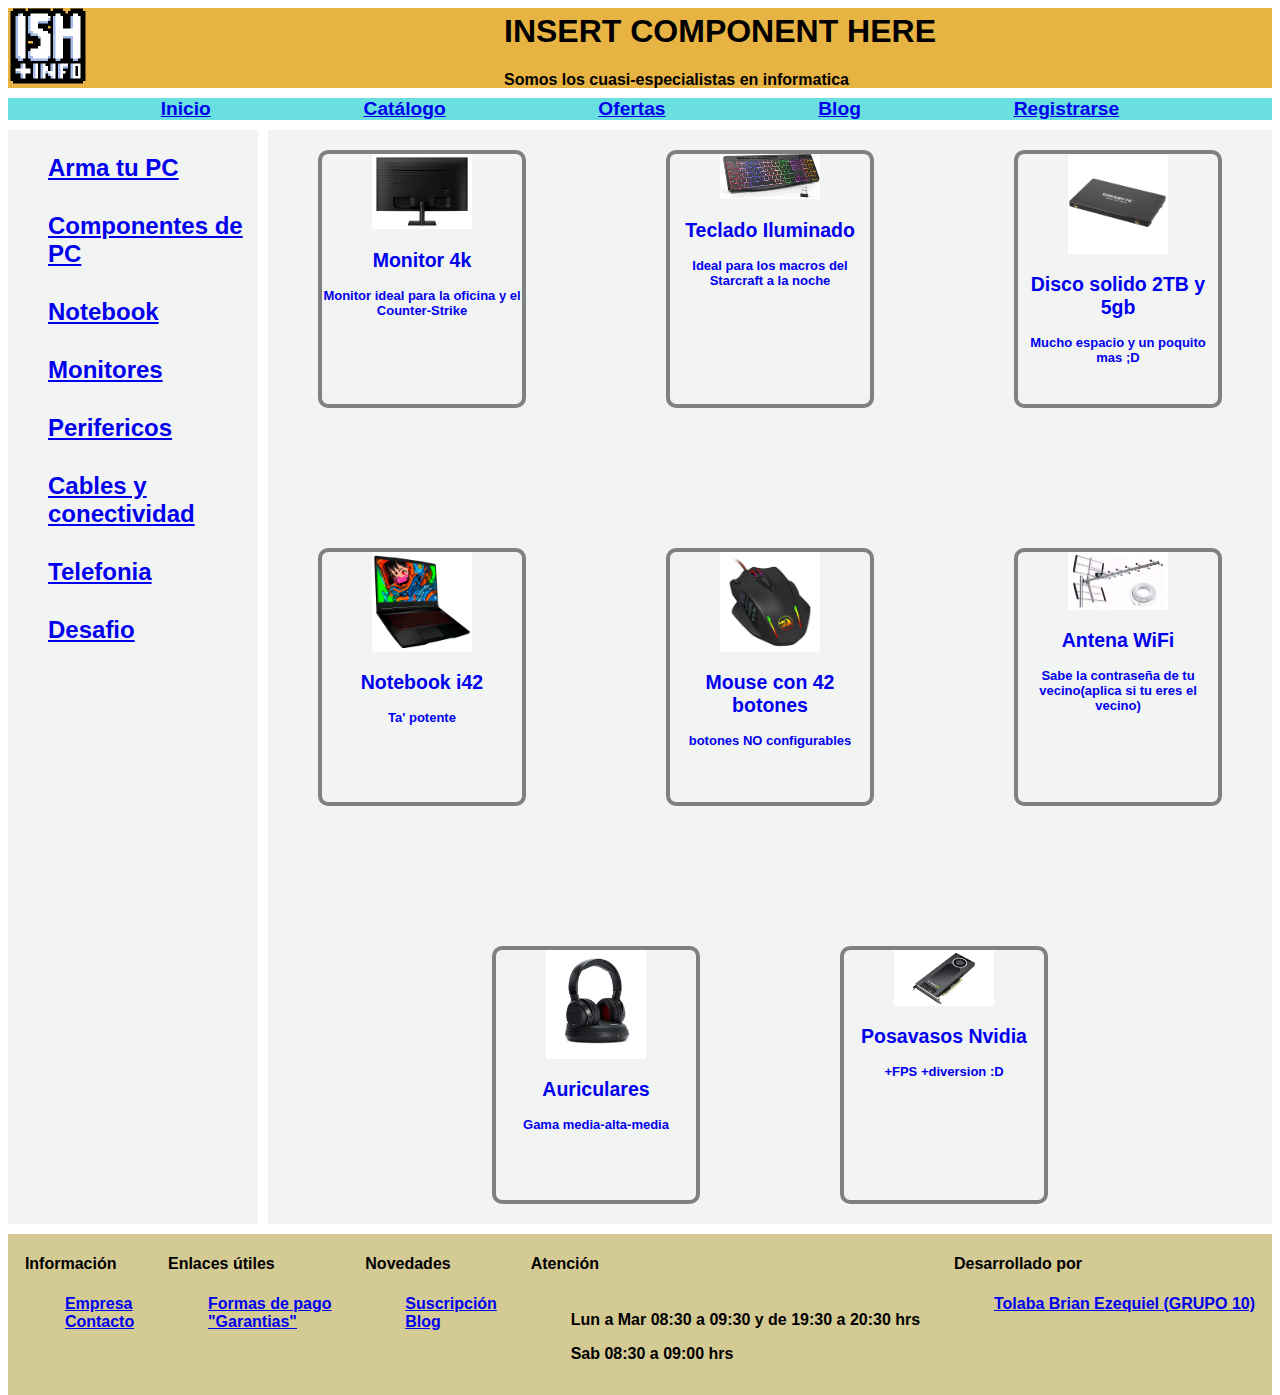
<file: index.html>
<!DOCTYPE html>
<html lang="en">
<head>
    <meta charset="UTF-8">
    <meta name="viewport" content="width=device-width, initial-scale=1.0">
    <link rel="stylesheet" href="styles.css">
    <title>Jujuy Software</title>
    
   
</head>
<body>
    <div class="layout"> 

        <header class="header">
            <div class="header-left">
                <img src="/assets/img/logo.png" alt="Logo IST">
            </div>
            <div>
                <h1>INSERT COMPONENT HERE</h1>
                <p>Somos los cuasi-especialistas en informatica</p>
            </div>
            <div class="header-right">
                
            </div>
        </header>
        <div class="navbar">
            <a href="#">Inicio</a>
            <a href="#">Catálogo</a>
            <a href="#">Ofertas</a>
            <a href="#">Blog</a>
            <a href="#">Registrarse</a>
        </div>
        <nav class="nav">
            <ul>
                <li><a href="#">Arma tu PC</a></li>
                <li><a href="#">Componentes de PC</a></li>
                <li><a href="#">Notebook</a></li>
                <li><a href="#">Monitores</a></li>
                <li><a href="#">Perifericos</a></li>
                <li><a href="#">Cables y conectividad</a></li>
                <li><a href="#">Telefonia</a></li>
                <li><a href="desafio.html">Desafio</a></li>
            </ul>
        </nav>

        <main class="main">
            <section class="product-container">
                <a href="#" class="product-card">
                    <img src="/assets/img/Monitor.jpg" alt="Monitor 4k">
                    <h2>Monitor 4k</h2>
                    <p>Monitor ideal para la oficina y el Counter-Strike</p>
                </a>
                 <a href="#" class="product-card">
                    <img src="/assets/img/Teclado.jpg" alt="Teclado">
                    <h2>Teclado Iluminado</h2>
                    <p>Ideal para los macros del Starcraft a la noche</p>
                </a>
                 <a href="#" class="product-card">
                    <img src="/assets/img/DiscoSolido.jpg" alt="Disco Solido">
                    <h2>Disco solido 2TB y 5gb</h2>
                    <p>Mucho espacio y un poquito mas ;D</p>
                </a>
                 <a href="#" class="product-card">
                    <img src="/assets/img/Notebook.jpg" alt="Aqui deberia verse una Notebook D:">
                    <h2>Notebook i42</h2>
                    <p>Ta' potente</p>
                </a>
                <a href="#" class="product-card">
                    <img src="/assets/img/Mouse.jpg" alt="Mouse">
                    <h2>Mouse con 42 botones</h2>
                    <p>botones NO configurables</p>
                </a>
                <a href="#" class="product-card">
                    <img src="/assets/img/Antena.jpg" alt="Antena">
                    <h2>Antena WiFi</h2>
                    <p>Sabe la contraseña de tu vecino(aplica si tu eres el vecino)</p>
                </a>
                <a href="#" class="product-card">
                    <img src="/assets/img/Auriculares.jpg" alt="Auriculares">
                    <h2>Auriculares</h2>
                    <p>Gama media-alta-media</p>
                </a>
                <a href="#" class="product-card">
                    <img src="/assets/img/Nvidia.jpg" alt="Posavasos">
                    <h2>Posavasos Nvidia</h2>
                    <p>+FPS +diversion :D</p>
                </a>
            </section>
        </main>

        <footer class="footer">
            <div class="footer-content">
                <div class="footer-section">
                    <h4>Información</h4>
                    <ul>
                    <li><a href="#">Empresa</a></li>
                    <li><a href="#">Contacto</a></li>
                    </ul>
                </div>
                <div class="footer-section">
                    <h4>Enlaces útiles</h4>
                    <ul>
                        <li><a href="#">Formas de pago</a></li>
                        <li><a href="#">"Garantias"</a></li>
                    </ul>
                </div>
                <div class="footer-section">
                    <h4>Novedades</h4>
                   <ul>
                        <li><a href="#">Suscripción</a></li>
                        <li><a href="#">Blog</a></li>
                        
                    </ul>
                </div>
                <div class="footer-section">
                    <h4>Atención</h4>
                    <ul>
                        <p>Lun a Mar 08:30 a 09:30 y de 19:30 a 20:30 hrs</p>
                        <p>Sab 08:30 a 09:00 hrs</p>
                    </ul>
                </div>
                <div class="footer-section">
                    <h4>Desarrollado por</h4>
                    <ul>
                        <a href="Grupo 10">Tolaba Brian Ezequiel (GRUPO 10)</a>
                    </ul>
                </div>

            </div>
        </footer>
    </div>

    <script src="/assets/scr/index.js"></script>

</body>
</html>
</file>
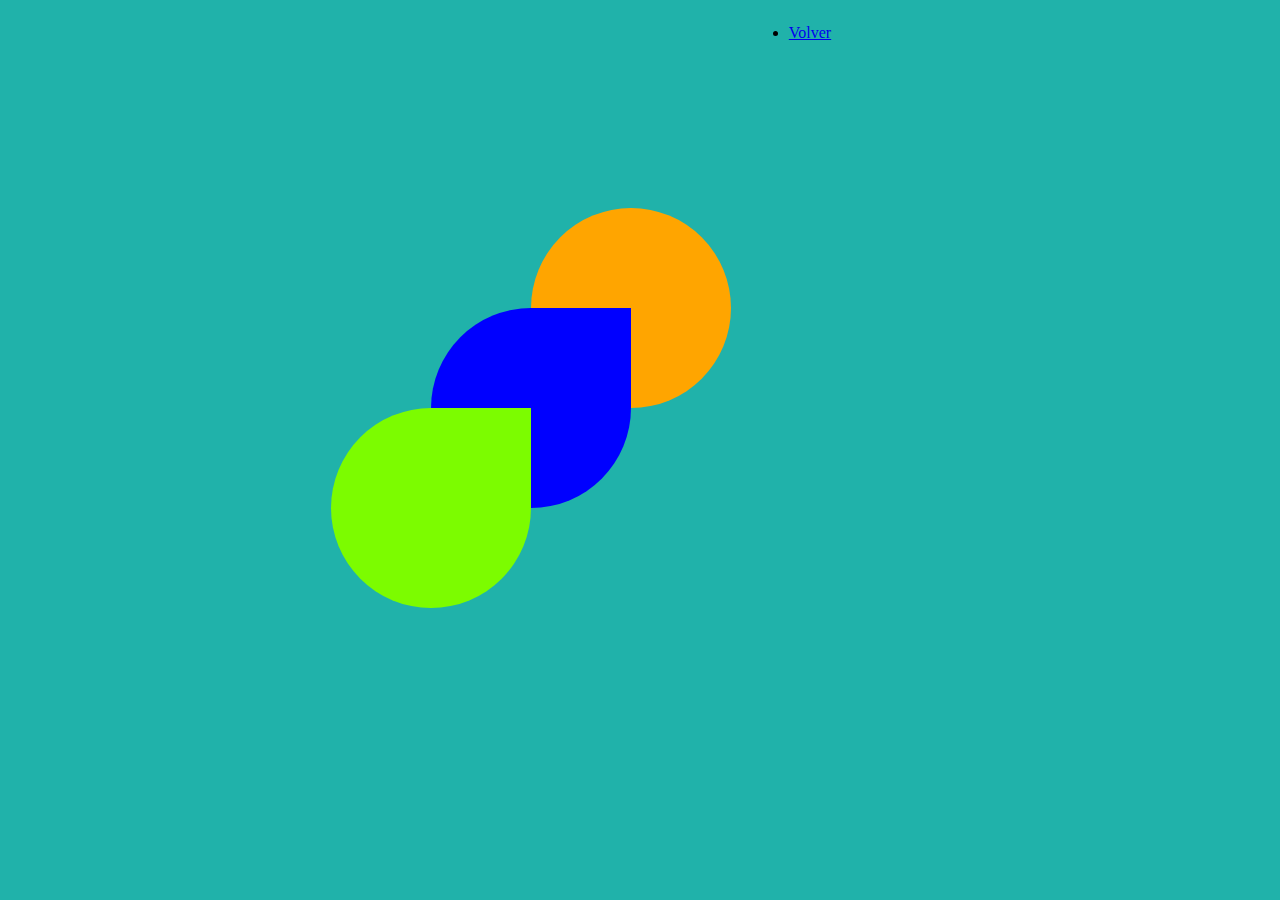
<file: desafio.html>
<!DOCTYPE html>
<html lang="en">
<head>
    <meta charset="UTF-8">
    <meta name="viewport" content="width=device-width, initial-scale=1.0">
    <link rel="stylesheet" href="desafio style.css">
    <title>Desafio</title>
</head>
<body>
    <nav>
        <ul>
            <li><a href="index.html">Volver</a></li>
        </ul>
    </nav>
    <div id="cuadro3"></div>
    <div id="cuadro2"></div>
    <div id="cuadro1"></div>
</body>
</html>
</file>
<file: styles.css>
.layout{
display: grid;
height: 100vh;
font-family:sans-serif;
font-weight: bolder;

grid-template-areas:
    "header header"
    "navbar navbar"
    "nav main"
    "footer footer";

grid-template-rows: 80px 1fr 1fr 1fr;
grid-template-columns: 250px 1fr;
gap: 10px;
}

img{
     max-width: 50%;
   max-height: 50%;
   height: auto;
   width: auto;
}

.header{
    background-color: rgb(231, 179, 66);
    grid-area: header;
    
    display: flex;
    justify-content: space-between;
    align-items: center;
}
.header-right{
     justify-content: center;
}
.navbar{
    background-color: rgb(105, 223, 223);
    display: flex;
    justify-content: space-evenly;
    grid-area: navbar;
    font-size: larger;
    align-items: center;

}
.nav{
    background-color: rgb(242, 243, 243);
    font-size:x-large ;
    grid-area: nav;
    
    align-content: stretch;
    
}
.nav ul {
    list-style: none;
}
.nav ul li{
    margin-bottom: 30px;

}

.main{
    background-color: rgb(242, 243, 243);
    grid-area: main;

   
}
.product-container{
   
    display: flex;
    justify-content: center;
    gap: 100px;
    flex-wrap: wrap;

}
.product-card{
    font-size: small;
    height: 250px;
    width: 200px;
    text-align: center;
    text-decoration: none;
    margin: 20px 20px 20px;
    border: 4px gray solid;
    border-radius: 10px;


}
.footer{
    background-color: rgba(196, 183, 109, 0.733);
    grid-area: footer;
   

}
.footer-content{
    display: flex;
    justify-content: space-around;
    flex-wrap: wrap;

}
.footer-content ul{
    align-content: flex-start;
    list-style: none;
}
</file>
<file: desafio style.css>
body{
    height: 100%;
    display: flex;
    background-color: lightseagreen;
    justify-content: center;
    align-content: center;
    position: relative;
}

div{
    background-color: orange;
    height: 200px;
    width: 200px;
    border-radius: 50% 0% 50% 50%;

}
#cuadro1{
    background-color: lawngreen;
    margin-top: 400px;
    margin-left: -300px;
}
#cuadro2{
    background-color: blue;
    margin-left: -300px;
    margin-top: 300px;
}
#cuadro3{
    margin-left: -300px;
    margin-top: 200px;
    border-radius: 50% 50% 50% 50%
}
</file>
